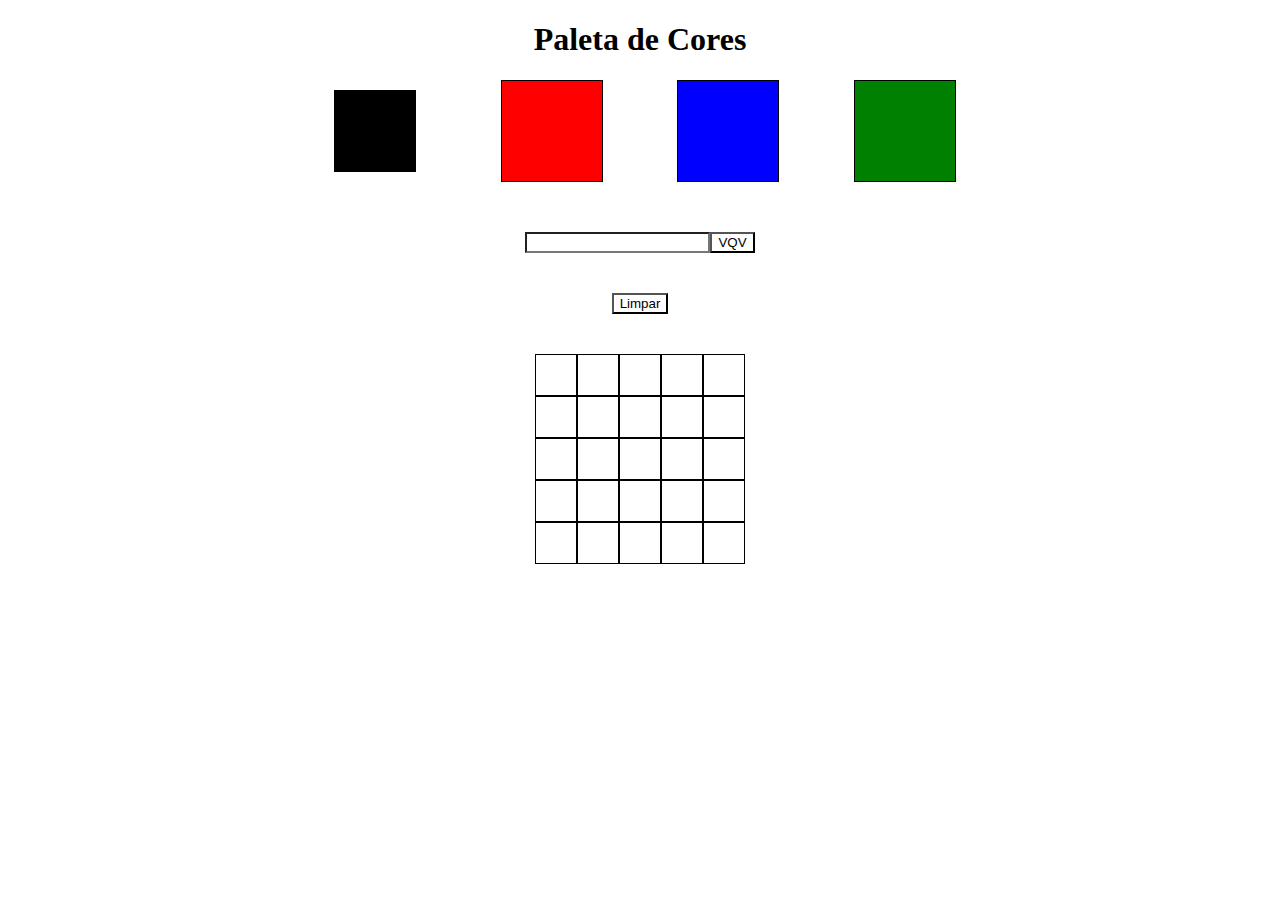
<file: index.html>
<!DOCTYPE html>
<html lang="pt-br">
<head>
  <link rel="stylesheet" href="./styles/style.css">
  <meta charset="UTF-8">
  <title>Project Pixels Art</title>
</head>
<body>
  <script src="./scripts/script.js"></script>
</body>
</html>
</file>
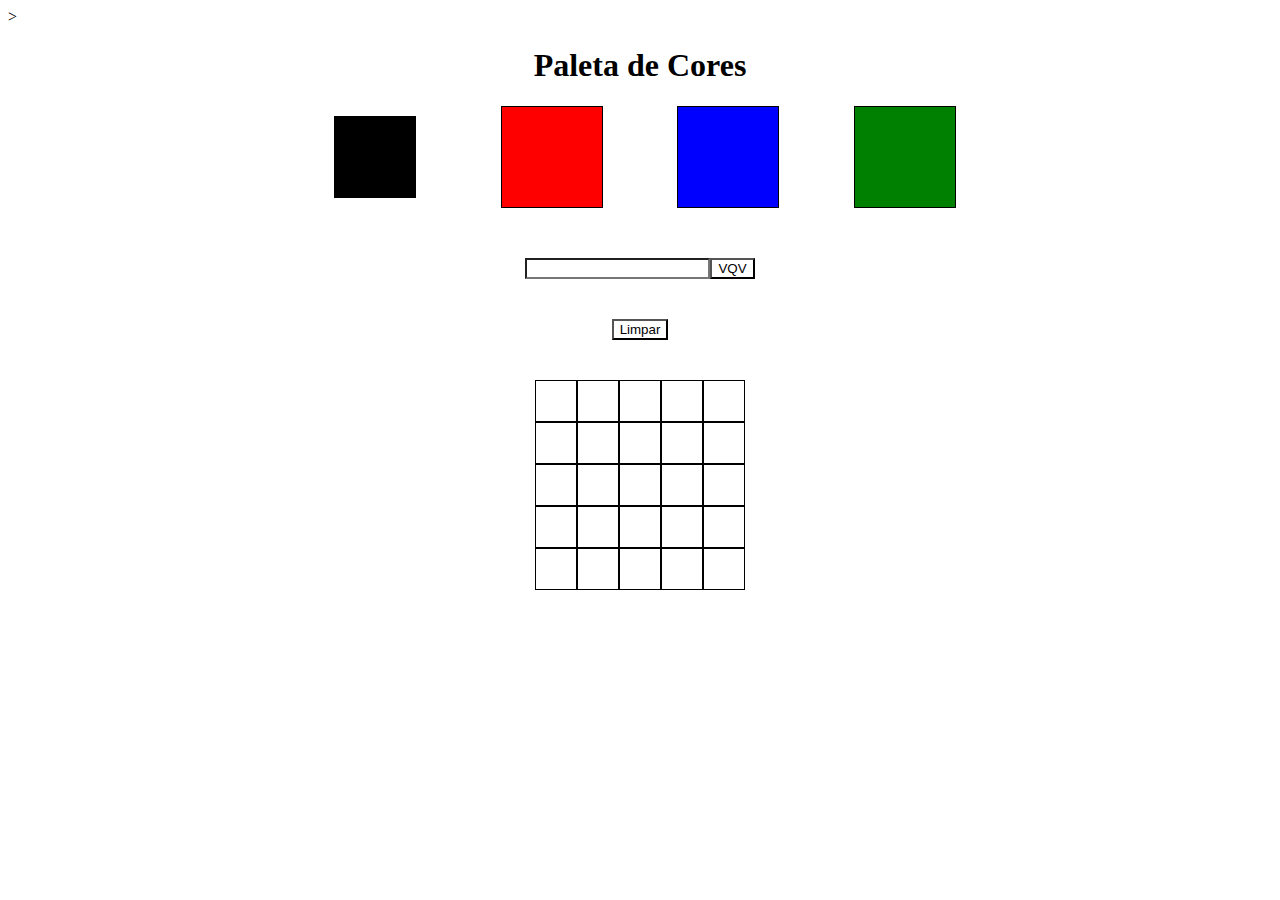
<file: inner.html>
<!DOCTYPE html>
<html lang="pt-br">
<head>
  <link rel="stylesheet" href="./styles/style.css">
  <meta charset="UTF-8">
  <title>Project Pixels Art</title>
</head>
<body>
  <header></header>>
  <script src="./scripts/script.js"></script>
</body>
</html>
</file>
<file: styles/style.css>
* {
  background-color: white;
}

.color {
  border-width: 1px;
  border-style: solid;
  border-color: black;
  width: 100px;
  height: 100px;
  display: flex;
  flex-direction: row;
}

.pixel {
  border-width: 1px;
  border-style: solid;
  border-color: black;
  background-color: white;
  width: 40px;
  height: 40px;
  float: left;
}

.selected {
  margin: 10px;
  width: 80px;
  height: 80px;
}

#black {
  display: flex;
  order: 0;
  background-color: black;

}

#red {
  display: flex;
  order: 1;
  background-color: red;
}

#blue {
  display: flex;
  order: 2;
  background-color: blue;
}

#green {
  display: flex;
  order: 3;
  background-color: green;
}

#board-size {
  display: flex;
}

#generate-board {
  margin-top: 10px;
  display: flex;
}

#button-board {
  padding-top: 40px;
  text-align: center;
  margin-left: auto;
  margin-right: auto;
}

#color-palette {
  display: flex;
  flex-direction: row;
  justify-content: space-between;
  align-items: center;
  width: 50%;
  margin: auto;
}


#pixel-board {
  padding-top: 40px;
  margin-left: auto;
  margin-right: auto;
}

#size-div {
  display: flex;
  flex-direction: row;
  justify-content: center;
  align-items:flex-end;
  margin-top: 40px;
}

#title {
  text-align: center;
  margin-left: auto;
  margin-right: auto;
}
</file>
